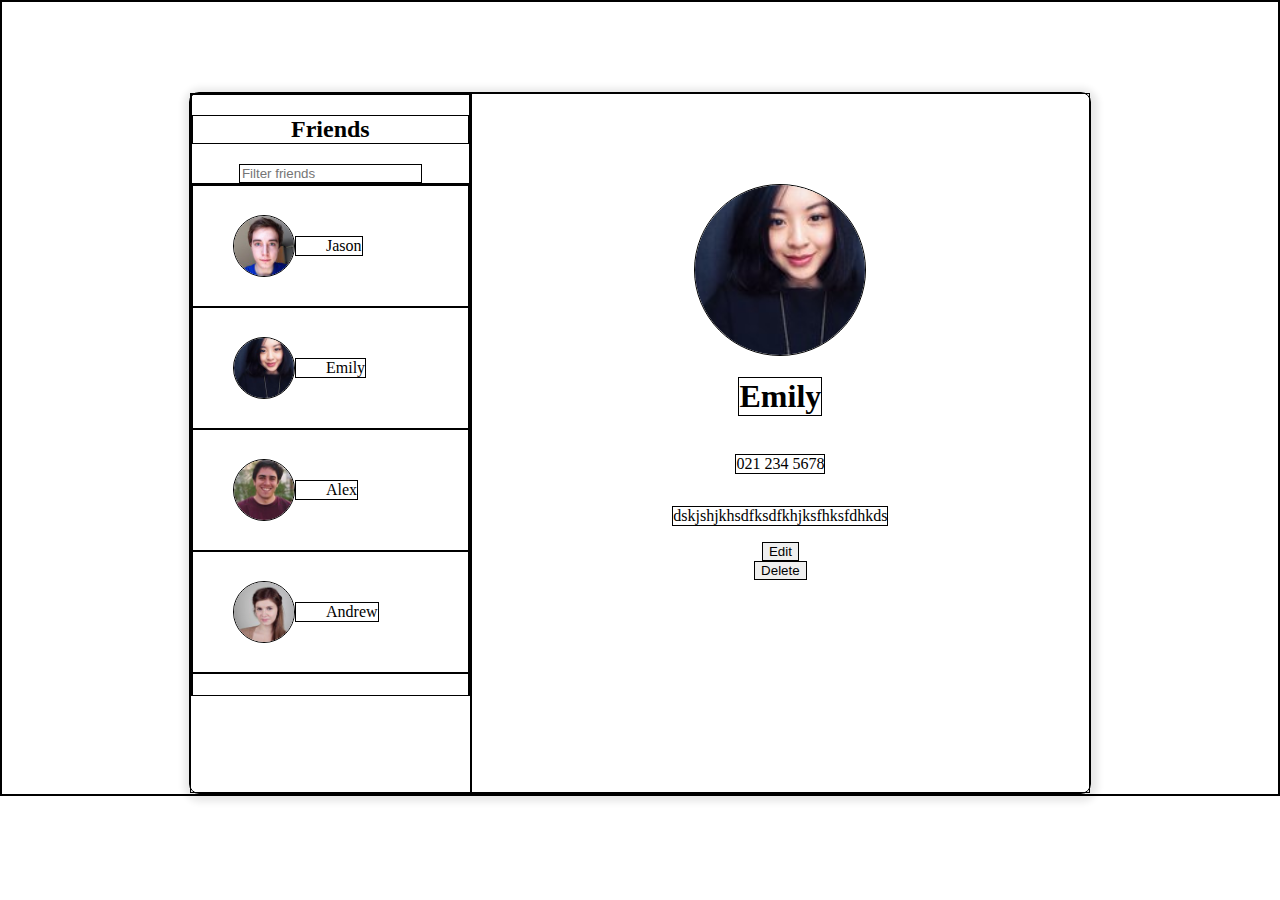
<file: eileen-html-css-workshop/exercise/index.html>
<!DOCTYPE html>
<html lang="en">

<head>
    <meta charset="UTF-8">
    <meta name="viewport" content="width=device-width, initial-scale=1.0">
    <title>Document</title>
    <link rel="stylesheet" href="style.css">
</head>

<body>
    <div class = "main">
        <div class = "left">
            <div class = "friends-filter">
                <h2>Friends</h2>
                <input placeholder = "Filter friends">
            </div>
            <div class = "contact-cards">
                <div class = "contact-card">
                    <img src = "./public/photo1.jpg" alt = "photo1">
                    <p>Jason</p>
                </div>
                <div class = "contact-card">
                    <img src = "./public/photo2.jpg" alt = "photo2">
                    <p>Emily</p>
                </div>
                <div class = "contact-card">
                    <img src = "./public/photo3.jpg" alt = "photo3">
                    <p>Alex</p>
                </div>
                <div class = "contact-card">
                    <img src = "./public/photo4.jpg" alt = "photo4">
                    <p>Andrew</p>
                </div>
                <div class = "contact-card">
                    <img src = "./public/photo5.jpg" alt = "photo5">
                    <p>Sam</p>
                </div>
            </div>
        </div>
        <div class = "right">
            <img src = "./public/photo2.jpg" alt = "profile-image">
            <h1>Emily</h1>
            <p>021 234 5678</p>
            <p> dskjshjkhsdfksdfkhjksfhksfdhkds </p>
            <button>Edit</button>
            <button>Delete</button>
        </div>
    </div>

</body>

</html>
</file>
<file: eileen-html-css-workshop/exercise/style.css>
/* Your CSS code here: */

* {
    border: 1px solid black;
}

body {
    margin: 0px;
}

.right{
    display: flex;
    flex-direction: column;
    text-align: center;
    align-items: center;
    padding-top: 90px;
}

.right img {
    border-radius: 50%;
    width: 170px;
}

.contact-cards {
    height: 510px;
    overflow: auto;
}

.contact-card {
    display: flex;
    align-items: center;
    height: 120px;
    padding-left: 40px;
}

.contact-card img {
    width: 60px;
    height: 60px;
    border-radius: 50%;
}

.contact-card p {
    padding-left: 30px;
}

.friends-filter {
    text-align: center;
}

.left {
    width: 280px;
}

.right {
    width: 620px;
}



.main {
    box-shadow: 1px 2px 7px 6px rgba(0, 0, 0, 0.09);
    border-radius: 10px;
    width: 900px;
    margin: auto;
    margin-top: 10vh;
    display: flex;
    /*background-color: pink;*/
    height: 700px;
}
</file>
